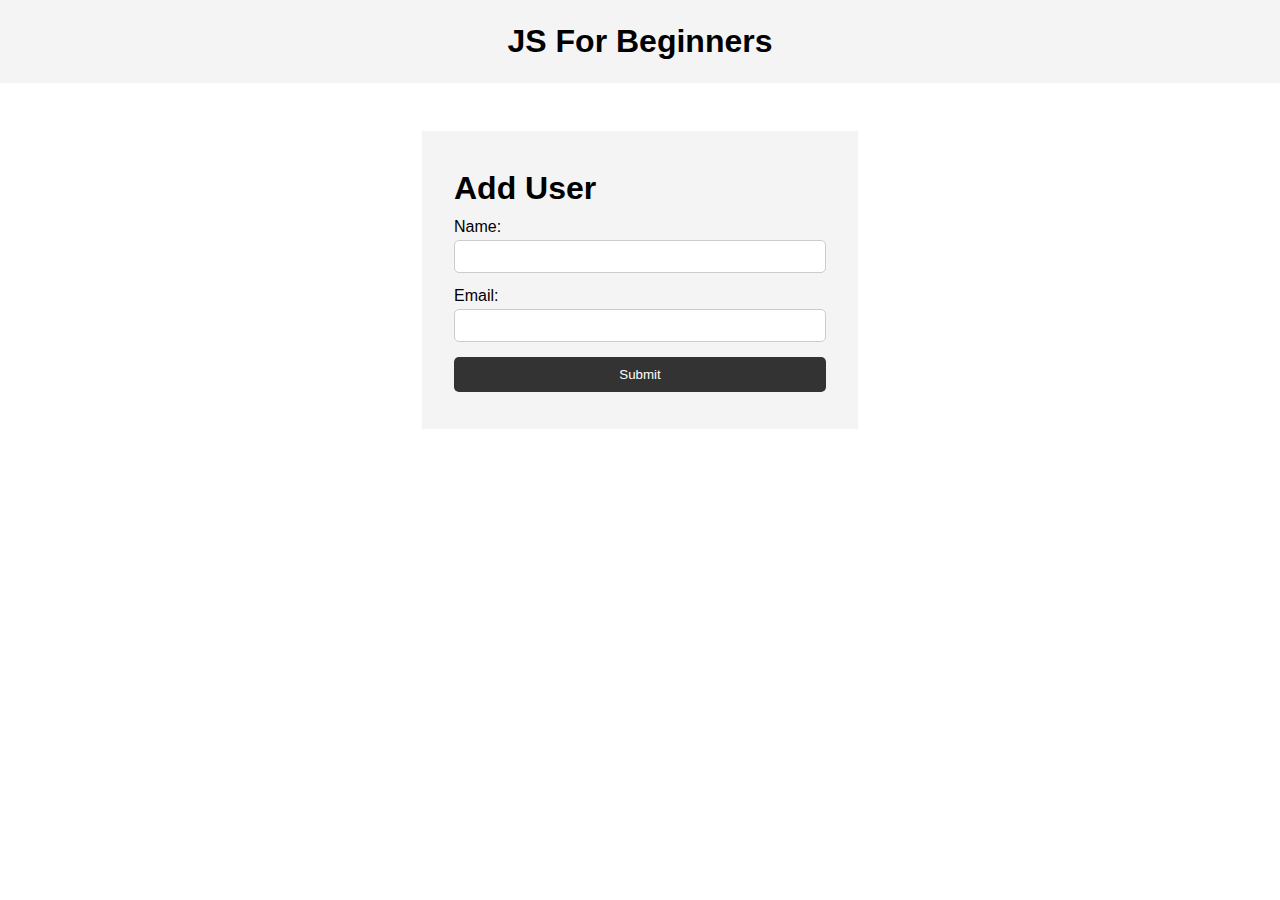
<file: index.html>
<!DOCTYPE html>
<html lang="en">
  <head>
    <meta charset="UTF-8">
    <meta name="viewport" content="width=device-width,
     initial-scale=1.0">
     <meta http-equiv="X-UA-Compatible" content="ie=edge">
     <title>JS For Beginners</title>
     <link rel="stylesheet" href="style.css">
    </head>
  <body>
     <header>
      <h1>JS For Beginners</h1>
     </header>

     <section class="container">
        <form id="my-form">
           <h1>Add User</h1>
           <div class="msg"></div>
           <div>
            <label for="name">Name:</label>
             <input type="text" id="name">
           </div>
           <div>
            <label for="email">Email:</label>
             <input type="text" id="email">
           </div>
           <input class="btn" type="submit" value="Submit">
        </form>

        <ul id="users"></ul>
         
       
     </section>

     <!-- <script src="form.js"></script>
     <script src="objectStorage.js"></script> -->
     <script src="maintainList.js"></script>
  </body>
</html>























































































<!-- <!DOCTYPE html>
<html lang="en">
  <head>
    <meta charset="UTF-8" />
    <meta name="viewport" content="width=device-width, initial-scale=1.0" />
    <meta http-equiv="X-UA-Compatible" content="ie=edge" />
    <link
      rel="stylesheet"
      href="https://maxcdn.bootstrapcdn.com/bootstrap/4.0.0-beta/css/bootstrap.min.css"
      integrity="sha384-/Y6pD6FV/Vv2HJnA6t+vslU6fwYXjCFtcEpHbNJ0lyAFsXTsjBbfaDjzALeQsN6M"
      crossorigin="anonymous"
    />
    <title>Item Lister</title>
  </head>
  <body>

    **********************1st header*****************************

     <header id="main-header" class="bg-success text-white p-4 mb-3">
    <div class="container">
      <h1 id="header-title">Item Lister <span style="display:none">123</span></h1>
    </div>
  </header>
  <div class="container">
   <div id="main" class="card card-body">
    <h2 class="title">Add Items</h2>
    <form class="form-inline mb-3">
      <input type="text" class="form-control mr-2">
      <input type="submit" class="btn btn-dark" value="Submit">
    </form>
    <h2 class="title">Items</h2>
    <ul id="items" class="list-group">
      <li class="list-group-item">Item 1</li>
      <li class="list-group-item">Item 2</li>
      <li class="list-group-item">Item 3</li>
      <li class="list-group-item">Item 4</li>
      <li>Item 5</li>
    </ul>
   </div>
  </div>
   <script src="dom.js"></script> 

   ************************2nd header*************************

    <header id="main-header" class="bg-success text-white p-4 mb-3">
      <div class="container">
        <div class="row">
          <div class="col-md-6">
            <h1 id="header-title">Item Lister</h1>
          </div>
          <div class="col-md-6 align-self-center">
            <input
              type="text"
              class="form-control"
              id="filter"
              placeholder="Search Items..."
            />
          </div>
        </div>
      </div>
    </header>
    <div class="container">
      <div id="main" class="card card-body">
        <h2 class="title">Add Items</h2>
        <form id="addForm" class="form-inline mb-3">
          <input type="text" class="form-control mr-2" id="item" />
          <input type="text" class="form-control mr-2" id="description" />
          <input type="submit" class="btn btn-dark" value="Submit" />
        </form>
        <h2 class="title">Items</h2>
        <ul id="items" class="list-group">
          <li class="list-group-item">
            Item 1
            <button class="btn btn-danger btn-sm float-right delete">X</button>
            <button class="btn btn-sm float-right editbtn" id="edit">EDIT</button>
          </li>
          <li class="list-group-item">
            Item 2
            <button class="btn btn-danger btn-sm float-right delete">X</button>
            <button class="btn btn-sm float-right editbtn" id="edit">EDIT</button>
          </li>
          <li class="list-group-item">
            Item 3
            <button class="btn btn-danger btn-sm float-right delete">X</button>
            <button class="btn btn-sm float-right editbtn" id="edit">EDIT</button>
          </li>
          <li class="list-group-item">
            Item 4
            <button class="btn btn-danger btn-sm float-right delete">X</button>
            <button class="btn btn-sm float-right editbtn" id="edit">EDIT</button>
          </li>
        </ul>
      </div>
    </div>

    <script src="main.js"></script>
  </body>
</html> -->
</file>
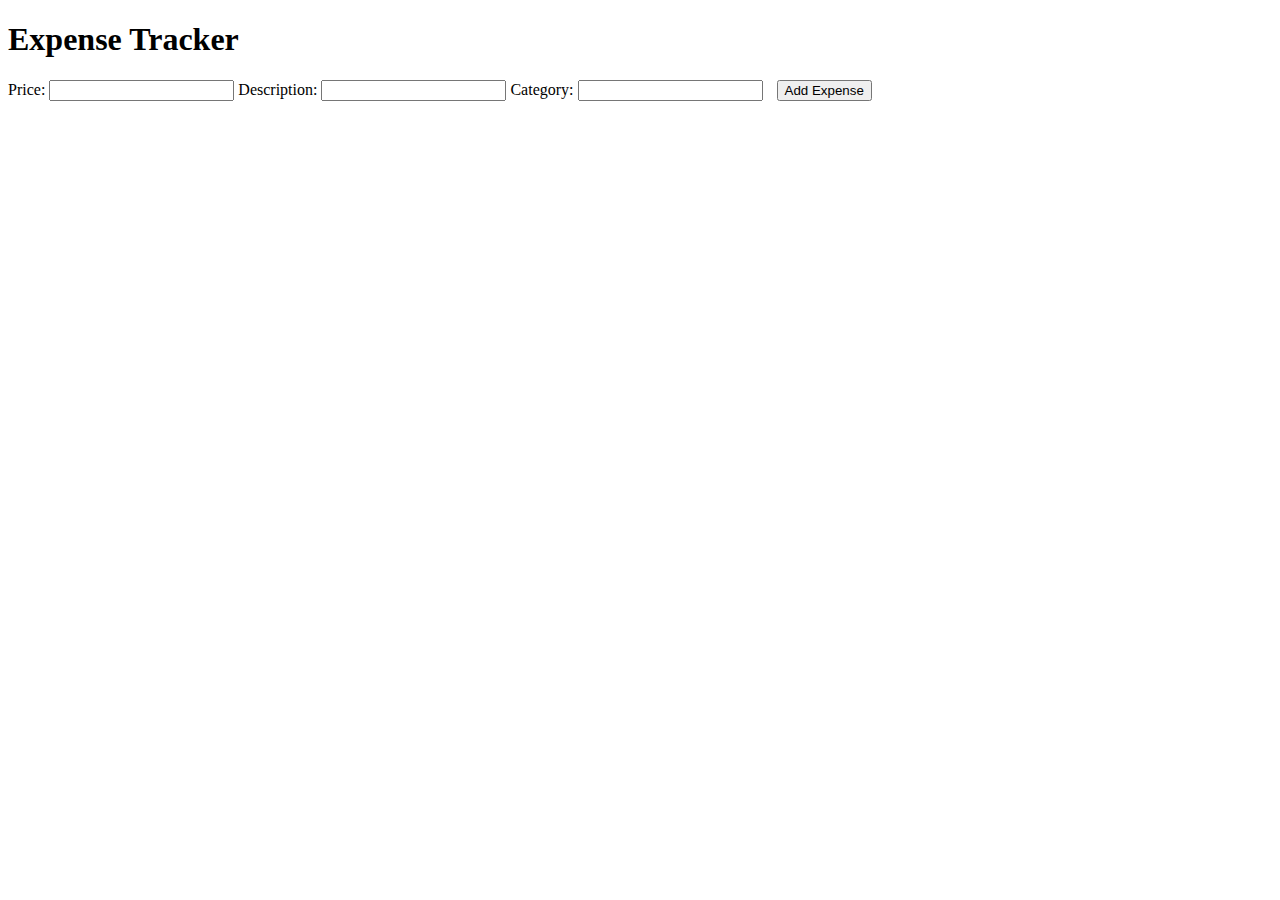
<file: expense.html>
<!DOCTYPE html>
<html lang="en">
<head>
    <meta charset="UTF-8">
    <meta name="viewport" content="width=device-width, initial-scale=1.0">
    <title>Expense Tracker</title>
    <link rel="stylesheet" href="expense.css">
</head>
<body>

<h1>Expense Tracker</h1>

<div>
    <label for="price">Price:</label>
    <input type="text" id="price" >

    <label for="description">Description:</label>
    <input type="text" id="description" >

    <label for="category">Category:</label>
    <input type="text" id="category" >

    <button onclick="addExpense()">Add Expense</button>
</div>

<ul id="expenseList"></ul>

<script>
    
    let expenses = JSON.parse(localStorage.getItem('expenses')) || [];


    function addExpense() {
        const priceInput = document.getElementById('price');
        const descriptionInput = document.getElementById('description');
        const categoryInput = document.getElementById('category');

        const priceValue = priceInput.value.trim();
        const descriptionValue = descriptionInput.value.trim();
        const categoryValue = categoryInput.value.trim();

        if (priceValue !== '') {
           
            expenses.push({ price: priceValue, description: descriptionValue, category: categoryValue });

          
            priceInput.value = '';
            descriptionInput.value = '';
            categoryInput.value = '';

           
            updateExpenseList();
            saveExpensesToLocalStorage();
        }
    }

   
    function deleteExpense(index) {
        expenses.splice(index, 1);
        updateExpenseList();
        saveExpensesToLocalStorage();
    }

    
    function editExpense(index) {
        const newPrice =  prompt('Enter Price',expenses[index].price);
        const newDes=prompt('Enter Description',expenses[index].description);
        const newCat=prompt('Enter Category',expenses[index].category);
        if (newPrice !== null || newDes !==null || newCat !==null) {
            expenses[index].price = newPrice.trim();
            expenses[index].description=newDes.trim();
            expenses[index].category=newCat.trim();
            updateExpenseList();
            saveExpensesToLocalStorage();
        }
    }

    
    function updateExpenseList() {
        const expenseList = document.getElementById('expenseList');
        expenseList.innerHTML = '';

    
        expenses.forEach((expense, index) => {
            const listItem = document.createElement('li');

           
            listItem.textContent = `Price: ${expense.price}, Description: ${expense.description}, Category: ${expense.category}`;

            
            const deleteButton = document.createElement('button');
            deleteButton.textContent = 'Delete';
            deleteButton.addEventListener('click', () => deleteExpense(index));
            listItem.appendChild(deleteButton);

           
            const editButton = document.createElement('button');
            editButton.textContent = 'Edit';
            editButton.addEventListener('click', () => editExpense(index));
            listItem.appendChild(editButton);

            expenseList.appendChild(listItem);
        });
    }

    
    function saveExpensesToLocalStorage() {
        localStorage.setItem('expenses', JSON.stringify(expenses));
    }

    
    updateExpenseList();
</script>

</body>
</html>
</file>
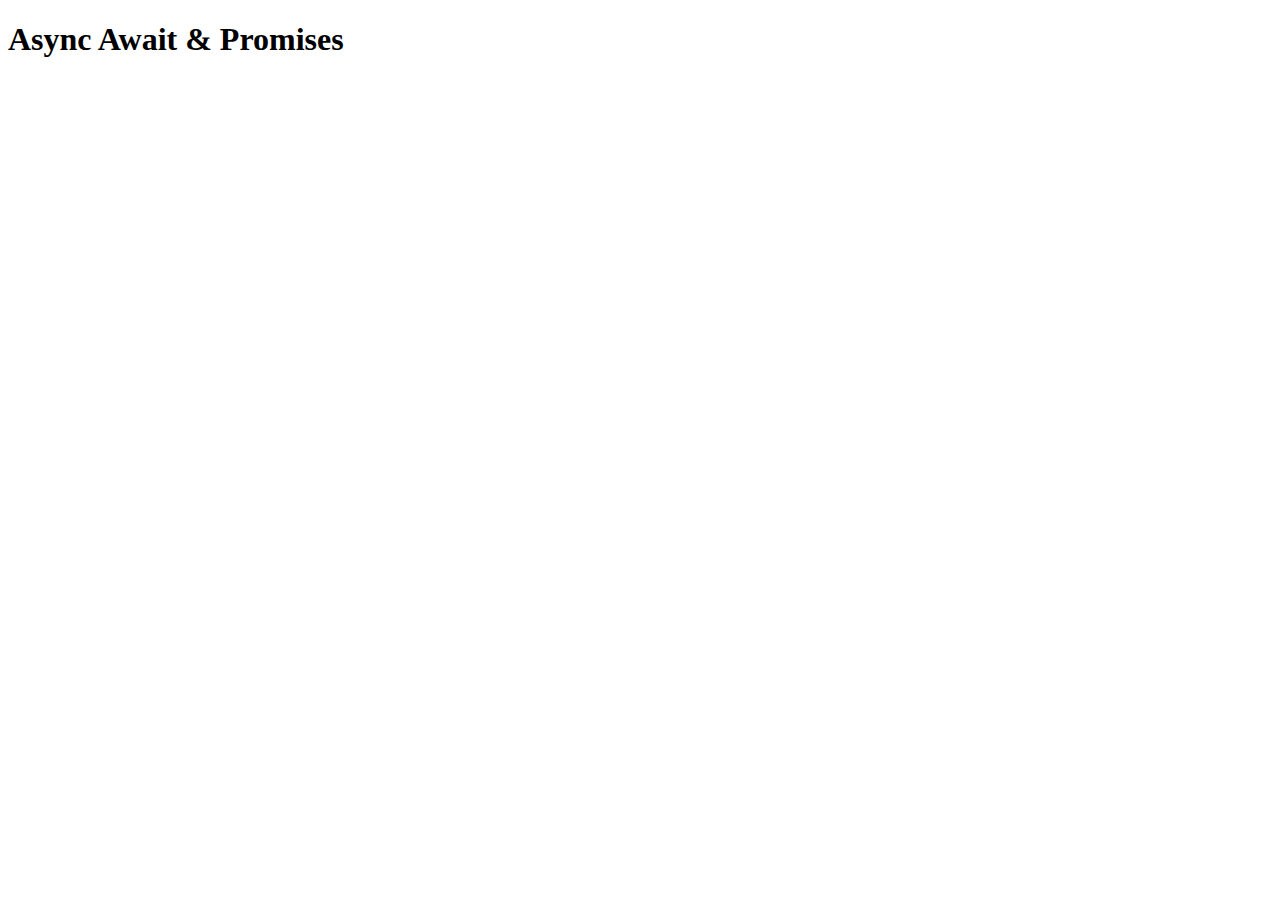
<file: main.html>
<!DOCTYPE html>
<html lang="en">
  <head>
    <meta charset="UTF-8">
    <meta name="viewport" content="width=device-width,
     initial-scale=1.0">
     <meta http-equiv="X-UA-Compatible" content="ie=edge">
     <title>Async Await  & Promises</title>
     <!-- <link rel="stylesheet" href="style.css"> -->
    </head>
  <body>
     <header>
      <h1>Async Await & Promises</h1>
     </header>

     

     
     <script src="promises.js"></script>
     <script src="asyncawait.js"></script>
     <script src="promiseall.js"></script>
     <script src="errorhandlinkpromiseawait.js"></script>
     <script src="convertcreatedeletetoayncawait.js"></script>

  </body>
</html>
</file>
<file: style.css>
* {
    margin: 0;
    padding: 0;
    box-sizing: border-box;
  }
  
  body {
    font-family: Arial, Helvetica, sans-serif;
    line-height: 1.6;
  }
  
  ul {
    list-style: none;
  }
  
  ul li {
    padding: 5px;
    background: #f4f4f4;
    margin: 5px 0;
  }
  
  header {
    background: #f4f4f4;
    padding: 1rem;
    text-align: center;
  }
  
  .container {
    margin: auto;
    width: 500px;
    overflow: auto;
    padding: 3rem 2rem;
  }
  
  #my-form {
    padding: 2rem;
    background: #f4f4f4;
  }
  
  #my-form label {
    display: block;
  }
  
  #my-form input[type='text'] {
    width: 100%;
    padding: 8px;
    margin-bottom: 10px;
    border-radius: 5px;
    border: 1px solid #ccc;
  }
  
  .btn {
    display: block;
    width: 100%;
    padding: 10px 15px;
    border: 0;
    background: #333;
    color: #fff;
    border-radius: 5px;
    margin: 5px 0;
  }
  
  .btn:hover {
    background: #444;
  }
  
  .bg-dark {
    background: #333;
    color: #fff;
  }
  
  .error {
    background: orangered;
    color: #fff;
    padding: 5px;
    margin: 5px;
  }
</file>
<file: expense.css>
ul {
    list-style: none;
    padding: 0;
  }
  
  li {
  
    margin: 5px 0;
   
  }
  
  button{
    margin-left: 10px;
  }
</file>
